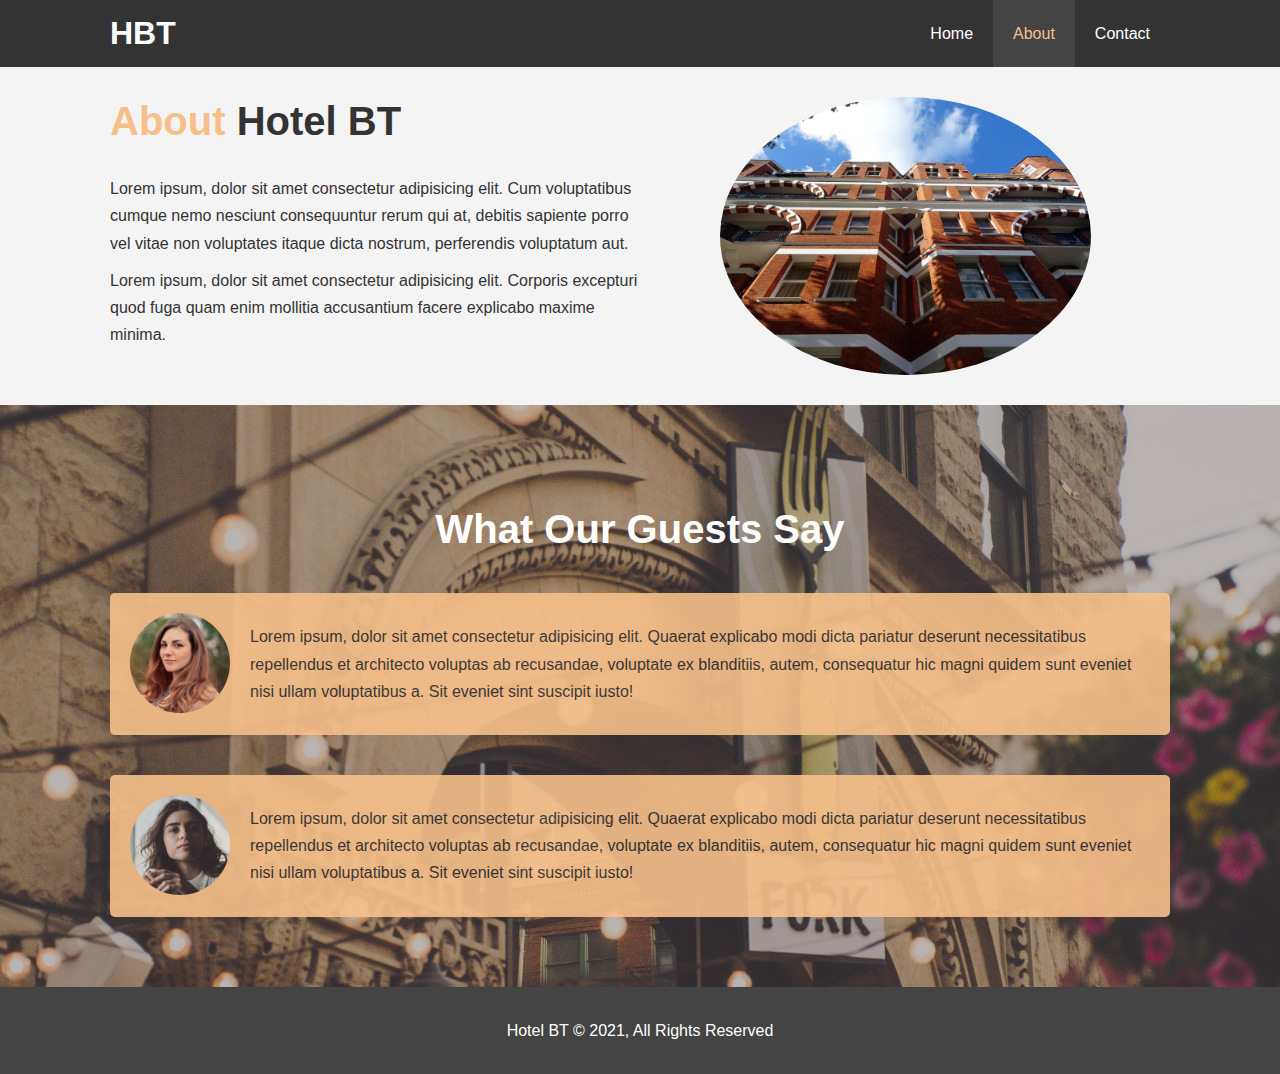
<file: about.html>
<!DOCTYPE html>
<html lang="en">
<head>
    <meta charset="UTF-8">
    <meta http-equiv="X-UA-Compatible" content="IE=edge">
    <meta name="viewport" content="width=device-width, initial-scale=1.0">
    <meta name="description" content="Welcome to the most extraordinary hotel in Boston Massachusetts">
    <meta name="keywords" content="hotel,boston hotel,new england hotel">
    <link rel="stylesheet" href="./css/style.css">
    <link rel="stylesheet" media="screen and (max-width: 768px)" href="./css/mobile.css">
    <title>Hotel BT | About</title>
</head>
<body>
    <header>
        <nav id="navbar">
            <div class="container">
                <h1 class="logo"><a href="index.html">HBT</a></h1>
                <ul>
                    <li><a href="index.html">Home</a></li>
                    <li><a class="current" href="about.html">About</a></li>
                    <li><a href="contact.html">Contact</a></li>
                </ul>
            </div>
        </nav>
    </header>

    <section id="about-info" class="bg-light py-3">
        <div class="container">
            <div class="info-left">
                <h1 class="l-heading"><span class="text-primary">About</span> Hotel BT</h1>
                <p>Lorem ipsum, dolor sit amet consectetur adipisicing elit. Cum voluptatibus cumque nemo nesciunt consequuntur rerum qui at, debitis sapiente porro vel vitae non voluptates itaque dicta nostrum, perferendis voluptatum aut.</p>
                <p>Lorem ipsum, dolor sit amet consectetur adipisicing elit. Corporis excepturi quod fuga quam enim mollitia accusantium facere explicabo maxime minima.</p>
            </div>
            <div class="info-right">
                <img src="./img/photo-2.jpg" alt="hotel">
            </div>
        </div>
    </section>

    <div class="clr"></div>

    <section id="testimonials" class="py-3">
        <div class="container">
            <h2 class="l-heading">What Our Guests Say</h2>
            <div class="testimonial bg-primary">
                <img src="./img/person-1.jpg" alt="Samantha">
                <p>Lorem ipsum, dolor sit amet consectetur adipisicing elit. Quaerat explicabo modi dicta pariatur deserunt necessitatibus repellendus et architecto voluptas ab recusandae, voluptate ex blanditiis, autem, consequatur hic magni quidem sunt eveniet nisi ullam voluptatibus a. Sit eveniet sint suscipit iusto!</p>
            </div>
            <div class="testimonial bg-primary">
                <img src="./img/person-2.jpg" alt="Jane">
                <p>Lorem ipsum, dolor sit amet consectetur adipisicing elit. Quaerat explicabo modi dicta pariatur deserunt necessitatibus repellendus et architecto voluptas ab recusandae, voluptate ex blanditiis, autem, consequatur hic magni quidem sunt eveniet nisi ullam voluptatibus a. Sit eveniet sint suscipit iusto!</p>
            </div>
        </div>
    </section>

    <footer id="main-footer">
        <p>Hotel BT &copy; 2021, All Rights Reserved</p>
    </footer>
</body>
</html>
</file>
<file: css/mobile.css>
#navbar .logo {
    float: none;
    text-align: center;
}

#navbar ul,
#navbar ul li {
    float: none;
}

#navbar ul li a {
    padding: 5px;
    border-bottom: #444 dotted 1px;
}

/* Showcase */
#showcase {
    height: 100%;
}

#showcase .showcase-content {
    padding-top: 70px;
    padding-bottom: 30px;
}

/* Home Info */
#home-info {
    height: 550px;
}

#home-info .info-img {
    display: none;
}

#home-info .info-content {
    float: none;
    width: 100%;
}

/* Boxes */
.box {
    float: none;
    width: 100%;
}

/* About */
#about-info .info-right,
#about-info .info-left {
    float: none;
    width: 100%;
}

#about-info .info-right {
    margin-top: 30px;
}

.l-heading {
    text-align: center;
}

/* Contact */
#contact-info .box {
    border-bottom: #444, dotted, 1px;
}
</file>
<file: css/style.css>
/* Reset */
* {
    margin: 0;
    padding: 0;
    box-sizing: border-box;
}

/* Main Styling */
html, body {
    font-family: 'Segoe UI', Tahoma, Geneva, Verdana, sans-serif;
    line-height: 1.7em;
}

a {
    color: #333;
    text-decoration: none;
}

h1, h2, h3 {
    padding-bottom: 20px;
}

p {
    margin: 10px 0;
}

/* Utility Classes */
.container {
    margin: auto;
    max-width: 1100px;
    overflow: auto;
    padding: 0 20px;
}

.text-primary {
    color: #f7c08a;
}

.lead {
    font-size: 20px;
}

.btn {
    display: inline-block;
    font-size: 18px;
    color: #fff;
    background: #333;
    padding: 13px 20px;
    border: none;
    cursor: pointer;
}

.btn:hover {
    background: #f7c08a;
    color: #333;
}

.btn-light {
    background: #f4f4f4;
    color: #333;
}

.bg-dark {
    background: #333;
    color: #fff;
}

.bg-light {
    background: #f4f4f4;
    color: #333;
}
.bg-primary {
    background: #f7c08a;
    color: #333;
}

.clr {
    clear: both;
}

.l-heading {
    font-size: 40px;
    line-height: 1.2;
}

/* Padding */
.py-1 { padding: 10px 0; }
.py-2 { padding: 20px 0; }
.py-3 { padding: 30px 0; }

/* Navbar */
#navbar {
    background: #333;
    color: #fff;
    overflow: auto;
}

#navbar a {
    color: #fff;
}

#navbar .logo {
    float: left;
    padding-top: 20px;
}

#navbar ul {
    list-style: none;
    float: right;
}

#navbar ul li {
    float: left;
}

#navbar ul li a {
    display: block;
    padding: 20px;
    text-align: center;
}

#navbar ul li a:hover,
#navbar ul li a.current {
    background: #444;
    color: #f7c08a;
}

/* Showcase */
#showcase {
    background: url('../img/showcase.jpg') no-repeat center center/cover;
    height: 600px;
}

#showcase .showcase-content {
    color: #fff;
    text-align: center;
    padding-top: 170px;
}

#showcase .showcase-content h1 {
    font-size: 60px;
    line-height: 1.2em;
}

#showcase .showcase-content p {
    padding-bottom: 20px;
    line-height: 1.7em;
}

/* Home Info */
#home-info {
    height: 450px;
}

#home-info .info-img {
    float: left;
    width: 50%;
    background: url('../img/photo-1.jpg') no-repeat;
    min-height: 100%;
}

#home-info .info-content {
    float: right;
    width: 50%;
    height: 100%;
    text-align: center;
    padding: 50px 30px;
    overflow: hidden;
}

#home-info .info-content p {
    padding-bottom: 30px;
}

/* Features */
.box {
    float: left;
    width: 33.3%;
    padding: 50px;
    text-align: center;
}

.box i {
    margin-bottom: 10px;
}

/* About Info */
#about-info .info-right {
    float: right;
    width: 50%;
    min-height: 100%;
}

#about-info .info-right img {
    display: block;
    margin: auto;
    width: 70%;
    border-radius: 50%;
}

#about-info .info-left {
    float: left;
    width: 50%;
    min-height: 100%;
}

/* Testimonials */
#testimonials {
    height: 6100%;
    background: url(../img/test-bg.jpg) no-repeat center center/cover;
    padding-top: 100px;
}

#testimonials h2 {
    color: #fff;
    text-align: center;
    padding-bottom: 40px;
}

#testimonials .testimonial {
    padding: 20px;
    margin-bottom: 40px;
    border-radius: 5px;
    opacity: 0.9;
}

#testimonials .testimonial img {
    width: 100px;
    float: left;
    margin-right: 20px;
    border-radius: 50%;
}

/* Contact Form */
#contact-form .form-group {
    margin-bottom: 20px;
}

#contact-form label {
    display: block;
    margin-bottom: 5px;
}

#contact-form input,
#contact-form textarea {
    width: 100%;
    padding: 10px;
    border: 1px #ddd solid;
}

#contact-form textarea {
    height: 200px;
}

#contact-form input:focus,
#contact-form textarea:focus {
    outline: none;
    border-color: #f7c08a;
}

/* Footer */
#main-footer {
    text-align: center;
    background: #444;
    color: #fff;
    padding: 20px;
}
</file>
